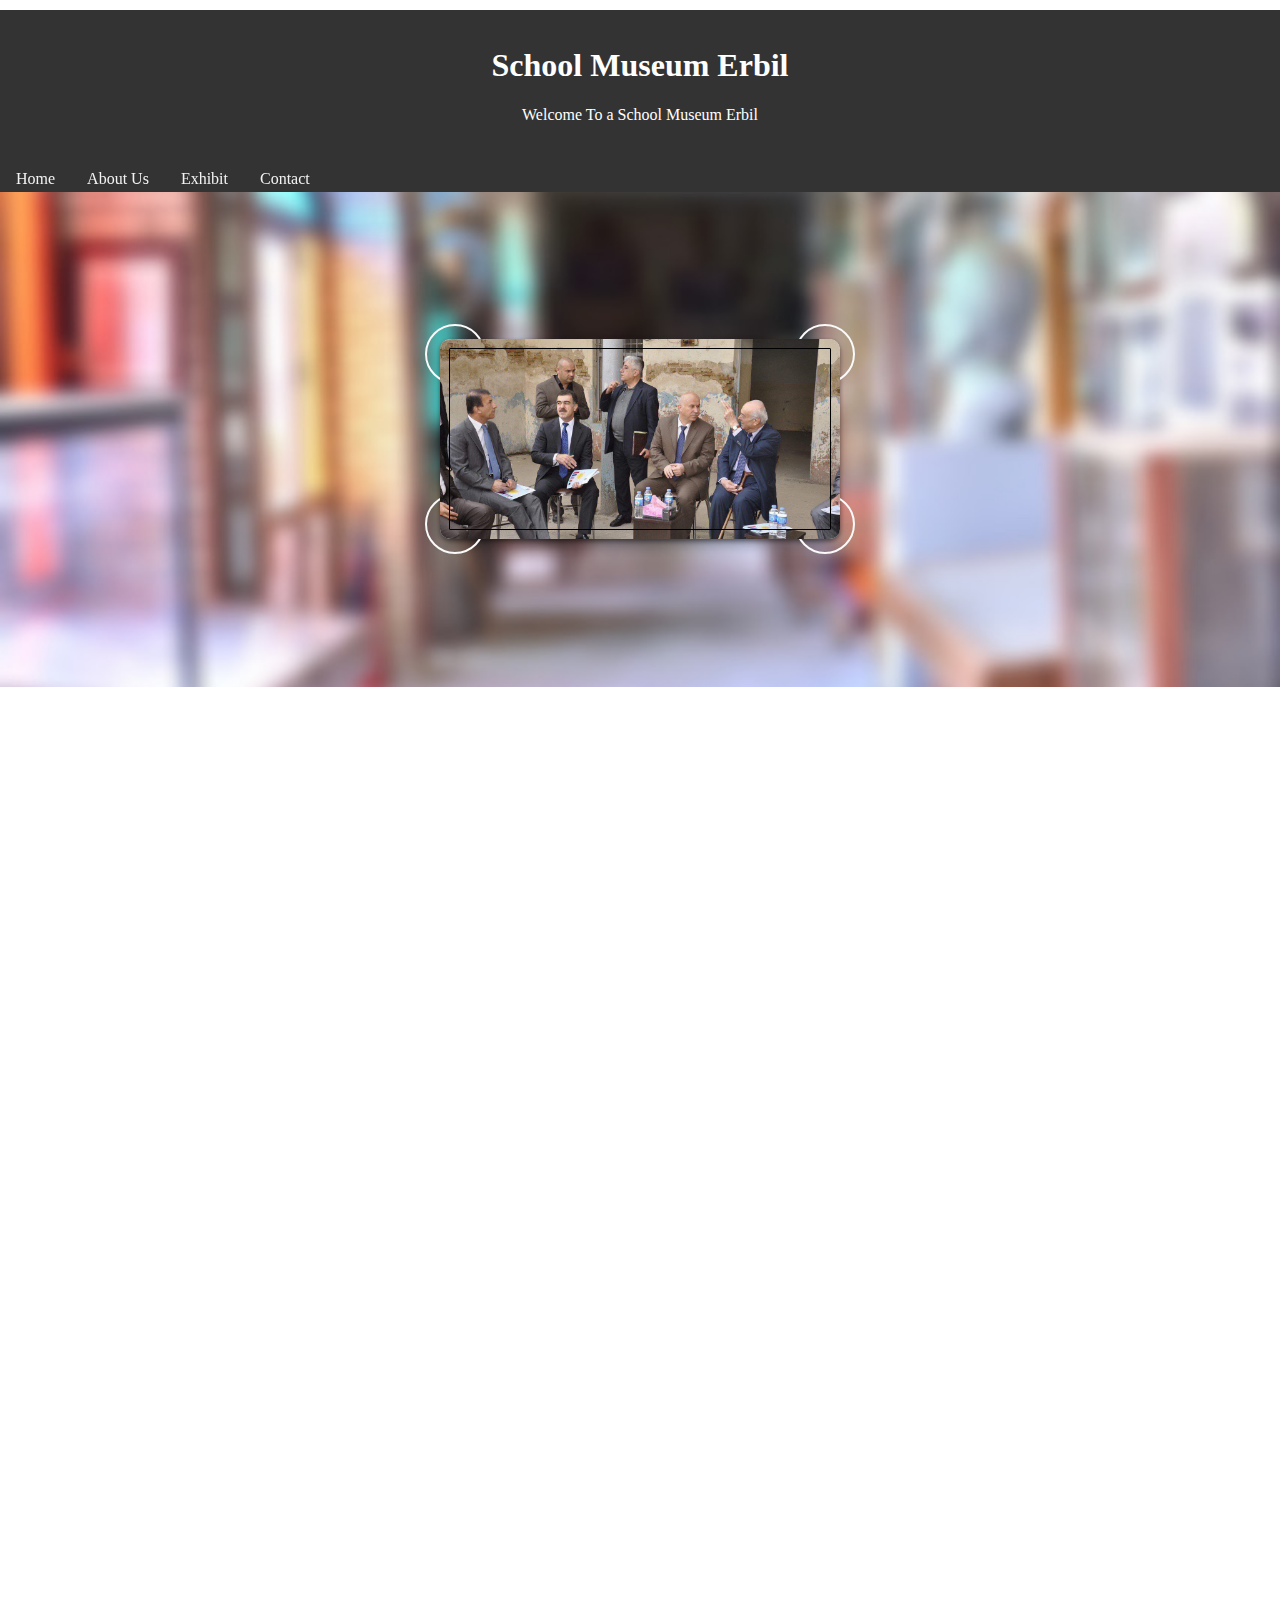
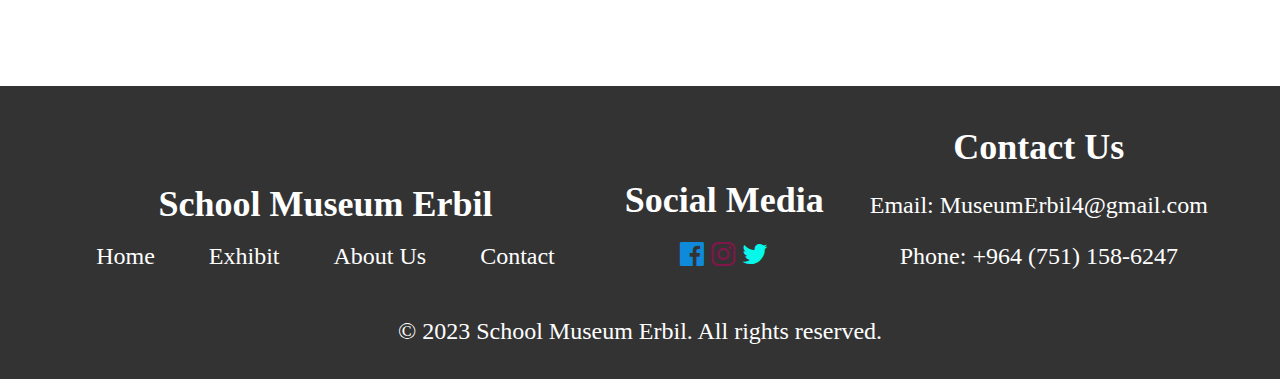
<file: about.html>
<!DOCTYPE html>
<html lang="en">
<head>
  <meta charset="UTF-8">
  <meta name="viewport" content="width=device-width, initial-scale=1.0">
  <link rel="stylesheet" href="https://cdnjs.cloudflare.com/ajax/libs/font-awesome/4.7.0/css/font-awesome.min.css">  

  <script src="https://ajax.googleapis.com/ajax/libs/jquery/3.5.1/jquery.min.js"></script>

  <title>Responsive Minibar</title>
<!--aw animation ye daspeke hami aw-->
  <link rel="stylesheet" href="animationfirst.css">
  <!--dumahiya wepsite ma-->
  <link rel="stylesheet" href="footer.css">

  <style>
        /* bodya wepsite ma  */

    body {
      font-family:'Times New Roman', Times, serif !important;
      margin: 0;
      padding: 0;
      box-sizing: border-box;
    }

        /* aw hedare sare  */

    header {
            background-color: #333;
            color: white;
            text-align: center;
            padding: 1em;
            transform: translateY(10px);
      animation: fadeInUp 1.5s ease-out forwards;

        }

    .navbar {
      background-color: #333;
      overflow: hidden;
      text-align: center;
      
   

    }

    .navbar a {
      float:left;
      display:flex;
      color: #f2f2f2;
      text-align: center;
      padding: 14px 16px;
      text-decoration: none;
      transform: translateY(10px);
      animation: fadeInUp 1.5s ease-out forwards;
     
    }

    .navbar a:hover {
      background-color: #242121e3;
      color: rgb(255, 255, 255);
      border-radius: 12%;
      
    }
    /* ?////   */

    .navbar .icon {
      display: none;
      float: right;
    }
    /* aw slide show yen tumatici   */


    .exhibit {
            margin: 1em;
            padding: 1em;
            background-color: #fff;
            border-radius: 8px;
            box-shadow: 0 0 10px rgba(0, 0, 0, 0.1);
               transform: translateY(10px);
      animation: fadeInUp 1.5s ease-in-out;
        }

        #slideshow {
            max-width: 100%;
            overflow: hidden;
            position: relative;
        }

        #slideshow img {
            width: 100%;
            height: auto;
            display: none;
            animation: zoomIn 0.8s forwards;
            transition: transform 0.6s;
        }

        #slideshow img.active {
            display: block;
        }
        .bottom-bar {
  background-color: #333;
  color: white;
  text-align: center;
  font-size: 24px;
  padding: 10px;
}



main {
            display: flex;
            flex-wrap: wrap;
            justify-content: space-around;
            padding: 20px;
            opacity: 0;
            animation: fadeIn 6s forwards;
        }
    /* aw paragraphen ma hayn   */

        .article {
            width: calc(33.33% - 30px);
            margin: 15px;
            background-color: #fff;
            box-shadow: 0 0 10px rgba(0, 0, 0, 0.1);
            border-radius: 5px;
            overflow: hidden;
            opacity: 0.7;
            transition: opacity 1s ease-in-out, transform 2s ease-in-out;
            transform: translateX(-100%) rotate(0deg) scale(0.5);
        }

        .article:hover {
            transform: scale(1.05);
        }

        .article img {
            width: 100%;
            height: auto;
            border-bottom: 1px solid #ddd;
        }

        .article h2 {
            padding: 15px;
            margin: 0;
            font-size: 1.2em;
             transform: translateY(10px);
      animation: fadeInUp 1.5s ease-out forwards;

        }

        .article p {
            padding: 0 15px 15px;
            margin: -10x;
            font-size: 18px;
            color: #000000;
            text-align: justify !important;
            justify-content: center;
            text-align: left;
            font-family:'Times New Roman', Times, serif !important;
        }

/* css bo wan ol li awen nvisana 3 o 4   */
        .article div ol li {
            padding: 0 15px 15px;
            margin: -10x;
            font-size: 18px;
            color: #000000;
            text-align: justify !important;
            justify-content: center;
            text-align: left;
            font-family:'Times New Roman', Times, serif !important;
        }


/* Apply basic styles to the text container */
.text-container {
    max-width: 700px; /* Adjust the maximum width as needed */
    margin: 10px auto;
    padding: 0 10px;
    font-size: 20;
    font-weight: bolder;

}

/* Define styles for the responsive text */
.responsive-text {
    font-size: 20px; /* Set a base font size */
    line-height: 1.6; /* Adjust line height for readability */
}


        @keyframes fadeIn {
            from {
                opacity: 0;
            }
            to {
                opacity: 1;
            }
        }

        @keyframes zoomIn {
            from {
                opacity: 0;
                transform: scale(1);
            }
            to {
                opacity: 1;
                transform: scale(1);
            }
        }
/*animation for text heding*/
        @keyframes fadeInUp {
      to {
        opacity: 1;
        transform: translateY(0);
      }
    }


    
       /* aw wenayen wak albome pash o pesh dchin */

        .slideshow-container {
      max-width: 100%;
      position: relative;
      margin: auto;
    }

    .mySlides {
      display: none;
      width: 100%;
    }

    img {
      width: 100%;
      height: auto;
    }
    /* aw harduk boton en ma    */

    .prev, .next {
      position: absolute;
      top: 50%;
      width: auto;
      padding: 16px;
      margin-top: -22px;
      color: white;
      font-weight: bold;
      font-size: 20px;
      cursor: pointer;
      user-select: none;
      background-color: #333;
      border: none;
      border-radius: 5px;
    }

    .prev {
      left: 10px;
    }

    .next {
    
      right: 10px;

    }

    .prev:hover, .next:hover {
      background-color: #555;
    }




    /*readmore 1*/
    .read-more-content1 {
      margin-top: -28px;
            display: none;
        }
        .read-more-toggle1 {
            cursor: pointer;
            color: red;
            margin: 20px;
            
        }
        .read-more-toggle1:hover {
            text-decoration: underline;
        }
     /*readmore 2*/
    .read-more-content2 {
      margin-top: -28px;
            display: none;
        }
        .read-more-toggle2 {
            cursor: pointer;
            color: red;
            margin: 20px;
            
        }
        .read-more-toggle2:hover {
            text-decoration: underline;
        }


         /*readmore 3*/
    .read-more-content3 {
      margin-top: -16px;
            display: none;
        }
        .read-more-toggle3 {
            cursor: pointer;
            color: red;
            margin: 20px;
            
        }
        .read-more-toggle3:hover {
            text-decoration: underline;
        }

  /*readmore 4*/
  .read-more-content4 {
      margin-top: -16px;
            display: none;
        }
        .read-more-toggle4 {
            cursor: pointer;
            color: red;
            margin: 20px;
            
        }
        .read-more-toggle4:hover {
            text-decoration: underline;
        }

/*code  bosare dchit aw sahim  o imaje teda */

.back-to-top {
    position: fixed;
    bottom: 40px;
    right: 20px;
    display: none;
    

}

    @media screen and (max-width: 600px) {
      .navbar a:not(.icon) {
        display: none;
        font-size: 14px;
      }
    /* icone navbare bla laye raste darkawet*/

      .navbar a.icon {
        float: right;
        display: block;
      }

      .navbar.responsive a, .navbar.responsive a.icon {
        display: block;
        text-align: left;
      }

      .bottom-bar {
    font-size: 14px;
  }



  .article {
                width: calc(80% - 30px);
              
            }

                /* Adjust font size for smaller screens */
    .responsive-text {
        font-size: 14px;
    }

        }

        @media (max-width: 480px) {
            .article {
                width: 100%;
            }
    }
  </style>
</head>
<body>
    <header>
              <!-- aw butunen menue yen sare home  -->

      <a id="Home" href=""></a>
        <!--nave sare  -->

        <h1>School Museum Erbil</h1>
          <!-- pegotnak -->
        <p>Welcome To a School Museum Erbil</p>
    </header>
    
<!-- AW MINU-BARE-SARE-->
<div class="navbar" id="myNavbar">
  <a href="home.html">Home</a>
  <a href="about.html">About Us</a>
  <a href="exhibt.html">Exhibit</a>
  <a href="#Contact">Contact</a>
  <a href="javascript:void(0);" class="icon" onclick="myFunction()">
    &#9776; <!-- Hamburger icon -->
  </a>
</div>






  <!-- aw animation a daspeke "home" -->

<div id="anu">
  <nav>
      <picture>
        <img src="4.jpg" alt="mushroom" width="400" height="200">
      </picture>
      <nav></nav>
      <nav></nav>
      
    </nav>
  </div>




<!--bo sare hara dubara-->
<a id="back-to-top" href="#" style="z-index:5;" class="btn btn-success btn-lg back-to-top" role="button">
      
  <img src="upIcon.png" alt="HTML tutorial" style="border-radius: 50%; width:40px;height:40px;object-fit: cover;">
  
  </a>
<main>
  <!-- darbaray damazrana qutabxane -->


  <div id="About"  class="article">
    <div class="paragraph" id="mainText">
      <img src="1.jpg" alt="Article Image 1">
      <h2>School Establishing</h2>
      <p><b style="font-size: 30px; ">The</b> school was established in 1928 during the reign of King Faisal I at the request of the people of the castle in the city of Erbil. Mr.
      </p> 
      <p class="read-more-content1">
        Ahmad Naji addressed the founder of the school with a letter in which he wrote about the desire of the people of the city to build and establish a school of their own. Construction on the school began in 1924 and it opened its doors to receive students in 1928. This was the case until 2004 and it was named after Erbil First Primary School. After the school closed its doors to receive students, the idea of converting it into an educational museum arose by Professor Ismail Al-Barzanji in 2012 after a hiatus that lasted eight years. Then the government in the Kurdistan Region approved the opening of this project as an educational museum and archive of its kind, the first in Iraq and the Middle East. Officially, visitors were received on March 19, 2014, under the supervision of Mr. Ismail and then Mr. Omid Anwar Al-Barzanji at the present time.
      </p>
      </div>
      <span class="read-more-toggle1" onclick="toggleReadMore1()">Read More...</span>

  
    </div>
    <!-- darbaray binaye mozaxane  -->

  <div class="article">
    <div class="paragraph" id="mainText">
      <img src="2.jpg" alt="Article Image 2">
      <h2>The Educational Museum Building</h2>
      <p><b style="font-size: 30px; ">The</b> Educational Museum building consists of two floors, with an area of 835 square metres. The ground floor includes five exhibition halls,</p>  
      <p class="read-more-content2">as well as the first floor, six exhibition halls. Each hall was established under the name of one of the pioneers of education in the city of Erbil who learned and studied in this school. The building includes green spaces at the main entrance, including a statue of Professor Ibrahim Amin in the house, the author of the primary curriculum books, namely ABC, the Kurdish language, and the new arithmetic, 1957, before the declaration of the Iraqi Republic.
        The museum building is represented by its heritage and local architecture with an Islamic style through its Abbasid arches and brick and brick building materials. It is distinguished by its semi-enclosed courtyard and stained glass windows overlooking the central square of the museum.
        </p>
    </div>
    <span class="read-more-toggle2" onclick="toggleReadMore2()">Read More...</span>

  </div>

 <!-- darbaray binyat nana qutabxane -->
  <div class="article">

    <div class="paragraph" id="mainText">
    <img src="1.jpg" alt="Article Image 1">
    <h2>Ground Floor</h2>
<ol>
  <li> Abdullah Aziz Hall, one of the principals of the First Erbil School in 1932 and the author of the book Health and Things at the Level of Iraq.</li>
</ol>
<div class="read-more-content3">
  <ol start="2">
  <li >Ahmed Naji Hall. He was one of the directors of the first Erbil school and the building supervisor at the time from 1928-1930. He was the founder of the idea of establishing the school.</li>
<li>Ezzedine Faydi Hall, one of the school’s principals, a writer and a prominent political figure at the time, 1963</li>
<li>Abdel Wahed Morgan is a teacher and student who graduated from the same school and then became one of the pioneers of art education (music, acting, drawing) in the 1970s.</li>
<li>Musa Khalil, one of the school’s teachers, had a major role in teaching spelling in the 1950s.</li>
<li>Iskandar Othman graduated and worked and studied in the same school, and he was one of the pioneers of plastic arts at that time in the seventies of the last century.</li>
</ol>
</div>

</div>
<span class="read-more-toggle3" onclick="toggleReadMore3()">Read More...</span>
</div>


<!-- darbaray binyat nana qutabxane ya gre daya dgal ya sarii -->

<div class="article">
  <div class="paragraph" id="mainText">
  <img src="1.jpg" alt="Article Image 1">
  <h2>First Floor </h2>
<ol start="7">
<li>Ali Hammadi, the sports teacher, played a major role in the school’s sports championships in the 1960s.</li>
</ol>
<div class="read-more-content4">
<ol start="8">
<li>Martyrs’ Hall (Khairallah Abdul Karim), which includes professors and teachers who were martyred in the events of the Kurdistan Freedom March in the last century.</li>
<li>Mustafa Shaaban, the teacher of generations in the fifties and sixties of the last century, is a well-known historical and political figure. It is noteworthy that he taught famous political figures in that period.</li>
<li>Ismail Sarhang, a science class teacher, was passionate about raising plants and flowers, and he had a great role in exploring many wild plants and natural flowers in the Kurdistan Region.</li>
<li> Shukriya Jiawk, the first teacher in Erbil in 1936, had a major role in encouraging many girls to join the school</li>
<li>Daniel Qassab, one of the art education teachers at the school in the 1930s and 1940s. He is of the Jewish faith and lives in Erbil. The fine art movement was founded by him in Erbil.</li>
<li>Khader Mouloud was one of the most prominent school principals in the mid-1960s to the 1970s. He had a prominent role in developing the school, the most important of which was establishing the school cinema room</li>
</ol>
</div>
</div>
<span class="read-more-toggle4" onclick="toggleReadMore4()">Read More...</span>
</div>

  <!-- aw hame wena yen mozaxane -->

</main>


<div id="Exhibit" class="slideshow-container">
  <div class="mySlides">
    
  </div>

  <div class="mySlides">
    
  </div>

  <div class="mySlides">
    
  </div>
  <div class="mySlides">
  </div>
  <div class="mySlides">
    
  </div>
  <div class="mySlides">
    
  </div>
  <div class="mySlides">
  </div>
  <div class="mySlides">
  </div>
  <div class="mySlides">
  </div>
  <div class="mySlides">
  </div>
  <div class="mySlides">
  </div>
  <div class="mySlides">
  </div>
  <div class="mySlides">
  </div>
  <div class="mySlides">
  </div>
  <div class="mySlides">
  </div>

  <!-- Add more slides as needed -->
    <!--gohrina wenayan pesh o pash-->


</div>


  <!-- bine wepsite ma  -->

<footer class="bottom-bar">

  <div class="footer-section">
    <h2>School Museum Erbil</h2>
    <nav>
        <a href="home.html">Home</a>
        <a href="exhibt.html">Exhibit</a>
        <a href="about.html">About Us</a>
        <a href="#Contact">Contact</a>

    </nav>
</div>

<div class="footer-section">
    <h2>Social Media</h2>
    <div class="social-icons">
        <a href="#" target="_blank"><i class="fa fa-facebook-official" aria-hidden="true"></i></a>
        <a href="#" target="_blank"><i class="fa fa-instagram" aria-hidden="true"></i></a>
        <a href="#" target="_blank"><i class="fa fa-twitter" aria-hidden="true"></i></a>
    </div>
</div>

<div id="Contact" class="footer-section">
    <h2>Contact Us</h2>
    <p style="text-decoration: none !important;">Email: MuseumErbil4@gmail.com</p>
    <p style="text-decoration: none !important;">Phone: +964 (751) 158-6247</p>
</div>


  <p>&copy; 2023 School Museum Erbil. All rights reserved.</p>
</footer>





  <!-- java bo hindak j awen sare -->

<script>
    /* java  bo navbara we co darkavet! o naminet! */

  function myFunction() {
    const x = document.getElementById("myNavbar");
    if (x.className === "navbar") {
      x.className += " responsive";
    } else {
      x.className = "navbar";
    }
  }


    // JavaScript for the image slideshow
    //java bo wan wenayan awen tamatik dhena gorin
    let currentIndex = 0;
        const images = document.querySelectorAll('#slideshow img');

        function showImage(index) {
            images.forEach((image, i) => {
                image.classList.toggle('active', i === index);
            });
        }

        function nextImage() {
            currentIndex = (currentIndex + 1) % images.length;
            showImage(currentIndex);
        }

        // Change image every 3 seconds
        setInterval(nextImage, 3000);



        let slideIndex = 1;
  showSlides(slideIndex);

  function plusSlides(n) {
    showSlides(slideIndex += n);
  }

  function currentSlide(n) {
    showSlides(slideIndex = n);
  }

  function showSlides(n) {
    let i;
    const slides = document.getElementsByClassName("mySlides");

    if (n > slides.length) {
      slideIndex = 1;
    }

    if (n < 1) {
      slideIndex = slides.length;
    }

    for (i = 0; i < slides.length; i++) {
      slides[i].style.display = "none";
    }

    slides[slideIndex - 1].style.display = "block";
  }



// readmore 1

  function toggleReadMore1() {
            var moreContent = document.querySelector('.read-more-content1');
            var readMoreToggle = document.querySelector('.read-more-toggle1');

            if (moreContent.style.display === 'none' || moreContent.style.display === '') {
                moreContent.style.display = 'block';
                readMoreToggle.innerText = 'Read Less';
            } else {
                moreContent.style.display = 'none';
                readMoreToggle.innerText = 'Read More...';
            }
        }

// readmore 2

function toggleReadMore2() {
            var moreContent = document.querySelector('.read-more-content2');
            var readMoreToggle = document.querySelector('.read-more-toggle2');

            if (moreContent.style.display === 'none' || moreContent.style.display === '') {
                moreContent.style.display = 'block';
                readMoreToggle.innerText = 'Read Less';
            } else {
                moreContent.style.display = 'none';
                readMoreToggle.innerText = 'Read More...';
            }
        }

// readmore 3

function toggleReadMore3() {
            var moreContent = document.querySelector('.read-more-content3');
            var readMoreToggle = document.querySelector('.read-more-toggle3');

            if (moreContent.style.display === 'none' || moreContent.style.display === '') {
                moreContent.style.display = 'block';
                readMoreToggle.innerText = 'Read Less';
            } else {
                moreContent.style.display = 'none';
                readMoreToggle.innerText = 'Read More...';
            }
        }


// readmore 4

function toggleReadMore4() {
            var moreContent = document.querySelector('.read-more-content4');
            var readMoreToggle = document.querySelector('.read-more-toggle4');

            if (moreContent.style.display === 'none' || moreContent.style.display === '') {
                moreContent.style.display = 'block';
                readMoreToggle.innerText = 'Read Less';
            } else {
                moreContent.style.display = 'none';
                readMoreToggle.innerText = 'Read More...';
            }
        }


 // bo sare hara awa hame code java screpte

 $(document).ready(function(){
	$(window).scroll(function () {
			if ($(this).scrollTop() > 50) {
				$('#back-to-top').fadeIn();
                
			} else {
				$('#back-to-top').fadeOut();
                
			}
		});
		// scroll body to 0px on click
		$('#back-to-top').click(function () {
			$('body,html').animate({
				scrollTop: 0
			}, 1000);
			return false;
		});
});


//animation bo awan nivesana har 4 nivesan dama am scroll dena xar!

window.addEventListener('scroll', function() {
            var elements = document.querySelectorAll('.article');

            elements.forEach(function(element) {
                var position = element.getBoundingClientRect().top;
                var windowHeight = window.innerHeight;

                if (position < windowHeight) {
                    element.style.opacity = '1';
                    element.style.transform = 'translateX(0) rotate(360deg) scale(1)';
                } else {
                    element.style.opacity = '0';
                    element.style.transform = 'translateX(-100%) rotate(0deg) scale(0.5)';
                }
            });
        });
        


</script>

</body>
</html>
</file>
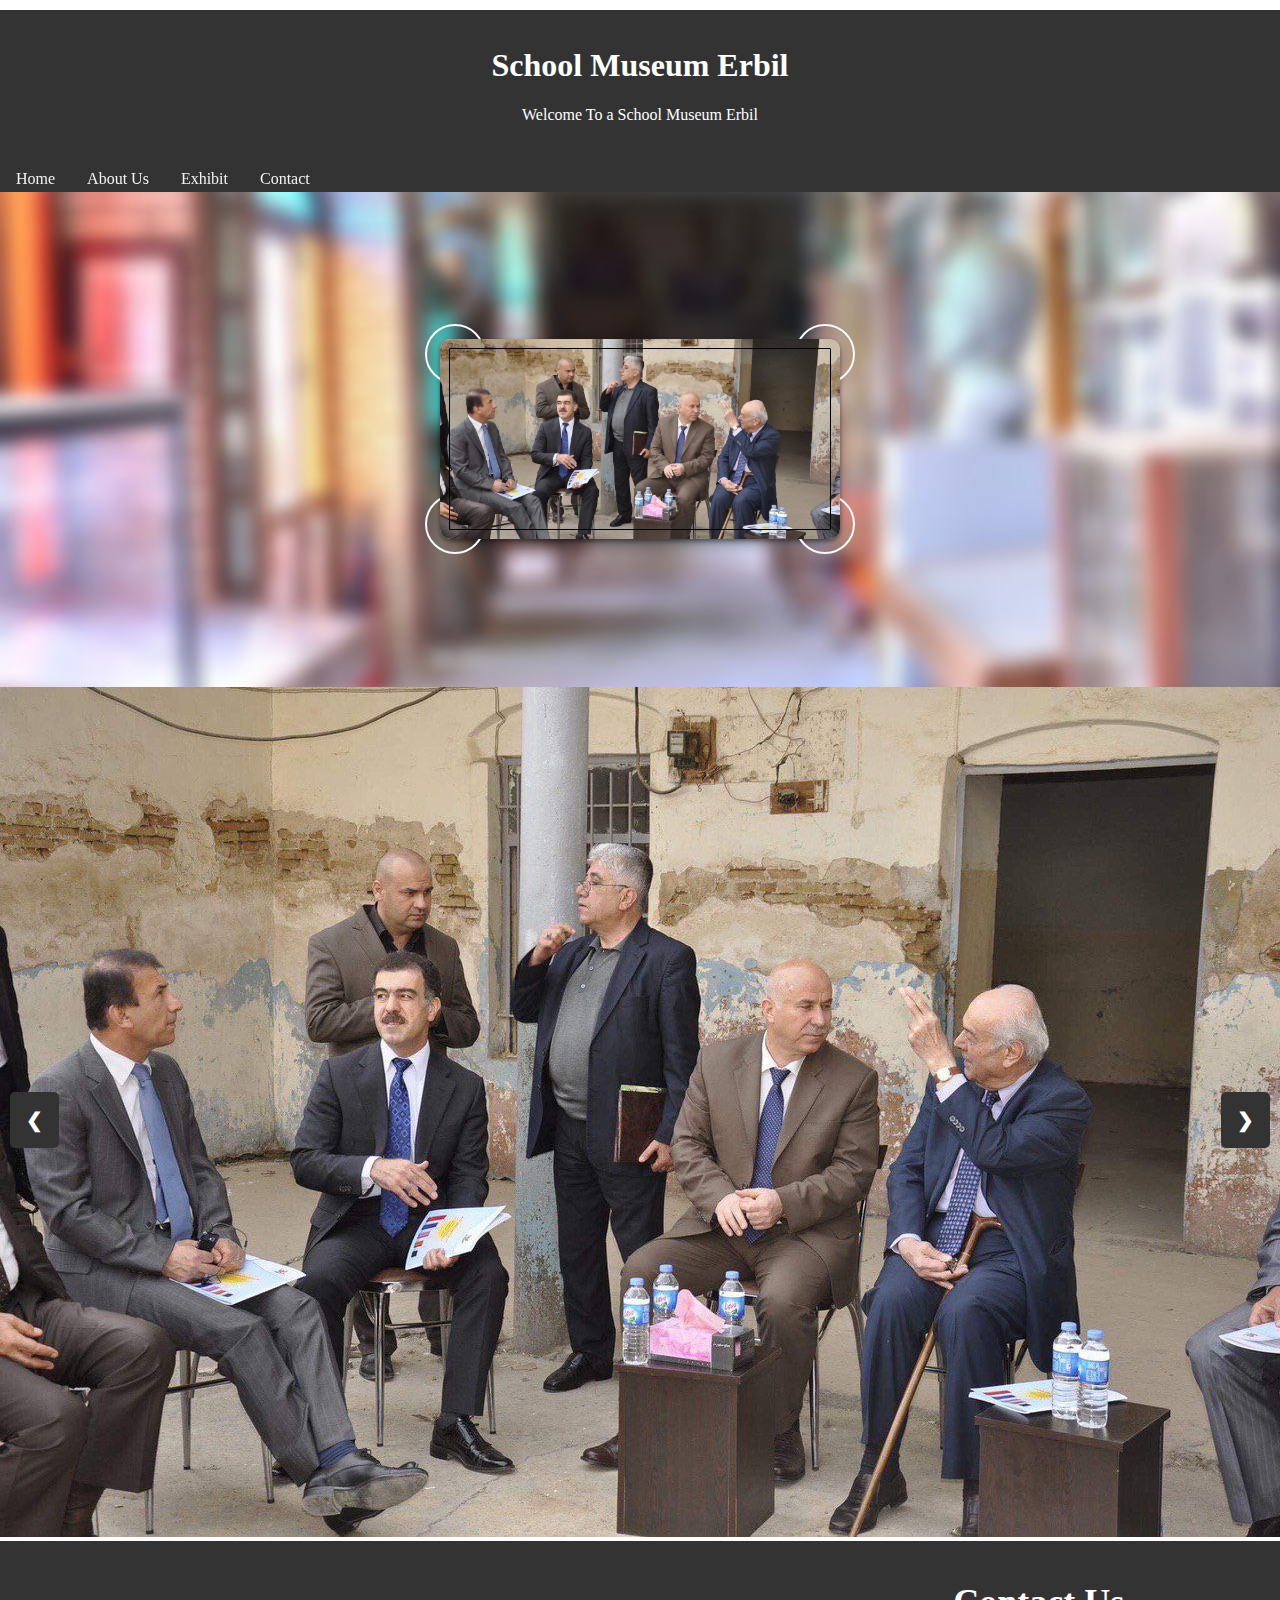
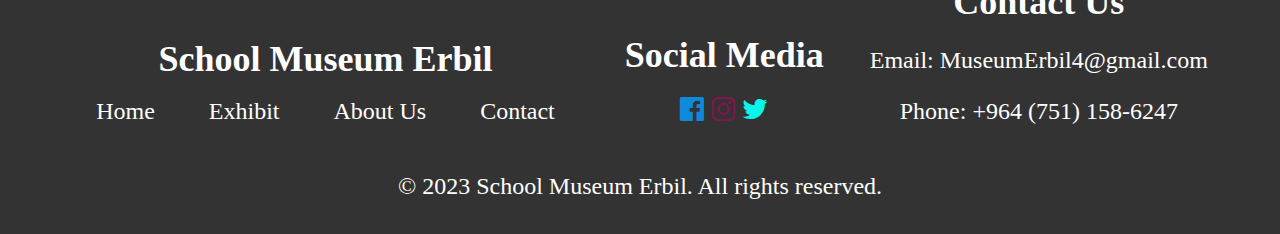
<file: exhibt.html>
<!DOCTYPE html>
<html lang="en">
<head>
  <meta charset="UTF-8">
  <meta name="viewport" content="width=device-width, initial-scale=1.0">
  <link rel="stylesheet" href="https://cdnjs.cloudflare.com/ajax/libs/font-awesome/4.7.0/css/font-awesome.min.css">  

  <script src="https://ajax.googleapis.com/ajax/libs/jquery/3.5.1/jquery.min.js"></script>

  <title>Responsive Minibar</title>
<!--aw animation ye daspeke hami aw-->
  <link rel="stylesheet" href="animationfirst.css">
  <!--dumahiya wepsite ma-->
  <link rel="stylesheet" href="footer.css">

  <style>
        /* bodya wepsite ma  */

    body {
      font-family:'Times New Roman', Times, serif !important;
      margin: 0;
      padding: 0;
      box-sizing: border-box;
    }

        /* aw hedare sare  */

    header {
            background-color: #333;
            color: white;
            text-align: center;
            padding: 1em;
            transform: translateY(10px);
      animation: fadeInUp 1.5s ease-out forwards;

        }

    .navbar {
      background-color: #333;
      overflow: hidden;
      text-align: center;
      
   

    }

    .navbar a {
      float:left;
      display:flex;
      color: #f2f2f2;
      text-align: center;
      padding: 14px 16px;
      text-decoration: none;
      transform: translateY(10px);
      animation: fadeInUp 1.5s ease-out forwards;
     
    }

    .navbar a:hover {
      background-color: #242121e3;
      color: rgb(255, 255, 255);
      border-radius: 12%;
      
    }
    /* ?////   */

    .navbar .icon {
      display: none;
      float: right;
    }
    /* aw slide show yen tumatici   */


    .exhibit {
            margin: 1em;
            padding: 1em;
            background-color: #fff;
            border-radius: 8px;
            box-shadow: 0 0 10px rgba(0, 0, 0, 0.1);
               transform: translateY(10px);
      animation: fadeInUp 1.5s ease-in-out;
        }

        #slideshow {
            max-width: 100%;
            overflow: hidden;
            position: relative;
        }

        #slideshow img {
            width: 100%;
            height: auto;
            display: none;
            animation: zoomIn 0.8s forwards;
            transition: transform 0.6s;
        }

        #slideshow img.active {
            display: block;
        }
        .bottom-bar {
  background-color: #333;
  color: white;
  text-align: center;
  font-size: 24px;
  padding: 10px;
}



main {
            display: flex;
            flex-wrap: wrap;
            justify-content: space-around;
            padding: 20px;
            opacity: 0;
            animation: fadeIn 6s forwards;
        }
    /* aw paragraphen ma hayn   */

        .article {
            width: calc(33.33% - 30px);
            margin: 15px;
            background-color: #fff;
            box-shadow: 0 0 10px rgba(0, 0, 0, 0.1);
            border-radius: 5px;
            overflow: hidden;
            opacity: 0.7;
            transition: opacity 1s ease-in-out, transform 2s ease-in-out;
            transform: translateX(-100%) rotate(0deg) scale(0.5);
        }

        .article:hover {
            transform: scale(1.05);
        }

        .article img {
            width: 100%;
            height: auto;
            border-bottom: 1px solid #ddd;
        }

        .article h2 {
            padding: 15px;
            margin: 0;
            font-size: 1.2em;
             transform: translateY(10px);
      animation: fadeInUp 1.5s ease-out forwards;

        }

        .article p {
            padding: 0 15px 15px;
            margin: -10x;
            font-size: 18px;
            color: #000000;
            text-align: justify !important;
            justify-content: center;
            text-align: left;
            font-family:'Times New Roman', Times, serif !important;
        }

/* css bo wan ol li awen nvisana 3 o 4   */
        .article div ol li {
            padding: 0 15px 15px;
            margin: -10x;
            font-size: 18px;
            color: #000000;
            text-align: justify !important;
            justify-content: center;
            text-align: left;
            font-family:'Times New Roman', Times, serif !important;
        }


/* Apply basic styles to the text container */
.text-container {
    max-width: 700px; /* Adjust the maximum width as needed */
    margin: 10px auto;
    padding: 0 10px;
    font-size: 20;
    font-weight: bolder;

}

/* Define styles for the responsive text */
.responsive-text {
    font-size: 20px; /* Set a base font size */
    line-height: 1.6; /* Adjust line height for readability */
}


        @keyframes fadeIn {
            from {
                opacity: 0;
            }
            to {
                opacity: 1;
            }
        }

        @keyframes zoomIn {
            from {
                opacity: 0;
                transform: scale(1);
            }
            to {
                opacity: 1;
                transform: scale(1);
            }
        }
/*animation for text heding*/
        @keyframes fadeInUp {
      to {
        opacity: 1;
        transform: translateY(0);
      }
    }


    
       /* aw wenayen wak albome pash o pesh dchin */

        .slideshow-container {
      max-width: 100%;
      position: relative;
      margin: auto;
    }

    .mySlides {
      display: none;
      width: 100%;
    }

    img {
      width: 100%;
      height: auto;
    }
    /* aw harduk boton en ma    */

    .prev, .next {
      position: absolute;
      top: 50%;
      width: auto;
      padding: 16px;
      margin-top: -22px;
      color: white;
      font-weight: bold;
      font-size: 20px;
      cursor: pointer;
      user-select: none;
      background-color: #333;
      border: none;
      border-radius: 5px;
    }

    .prev {
      left: 10px;
    }

    .next {
    
      right: 10px;

    }

    .prev:hover, .next:hover {
      background-color: #555;
    }




    /*readmore 1*/
    .read-more-content1 {
      margin-top: -28px;
            display: none;
        }
        .read-more-toggle1 {
            cursor: pointer;
            color: red;
            margin: 20px;
            
        }
        .read-more-toggle1:hover {
            text-decoration: underline;
        }
     /*readmore 2*/
    .read-more-content2 {
      margin-top: -28px;
            display: none;
        }
        .read-more-toggle2 {
            cursor: pointer;
            color: red;
            margin: 20px;
            
        }
        .read-more-toggle2:hover {
            text-decoration: underline;
        }


         /*readmore 3*/
    .read-more-content3 {
      margin-top: -16px;
            display: none;
        }
        .read-more-toggle3 {
            cursor: pointer;
            color: red;
            margin: 20px;
            
        }
        .read-more-toggle3:hover {
            text-decoration: underline;
        }

  /*readmore 4*/
  .read-more-content4 {
      margin-top: -16px;
            display: none;
        }
        .read-more-toggle4 {
            cursor: pointer;
            color: red;
            margin: 20px;
            
        }
        .read-more-toggle4:hover {
            text-decoration: underline;
        }

/*code  bosare dchit aw sahim  o imaje teda */

.back-to-top {
    position: fixed;
    bottom: 40px;
    right: 20px;
    display: none;
    

}

    @media screen and (max-width: 600px) {
      .navbar a:not(.icon) {
        display: none;
        font-size: 14px;
      }
    /* icone navbare bla laye raste darkawet*/

      .navbar a.icon {
        float: right;
        display: block;
      }

      .navbar.responsive a, .navbar.responsive a.icon {
        display: block;
        text-align: left;
      }

      .bottom-bar {
    font-size: 14px;
  }



  .article {
                width: calc(80% - 30px);
              
            }

                /* Adjust font size for smaller screens */
    .responsive-text {
        font-size: 14px;
    }

        }

        @media (max-width: 480px) {
            .article {
                width: 100%;
            }
    }
  </style>
</head>
<body>
    <header>
              <!-- aw butunen menue yen sare home  -->

      <a id="Home" href=""></a>
        <!--nave sare  -->

        <h1>School Museum Erbil</h1>
          <!-- pegotnak -->
        <p>Welcome To a School Museum Erbil</p>
    </header>
    
<!-- AW MINU-BARE-SARE-->
<div class="navbar" id="myNavbar">
  <a href="home.html">Home</a>
  <a href="about.html">About Us</a>
  <a href="exhibt.html">Exhibit</a>
  <a href="#Contact">Contact</a>
  <a href="javascript:void(0);" class="icon" onclick="myFunction()">
    &#9776; <!-- Hamburger icon -->
  </a>
</div>






  <!-- aw animation a daspeke "home" -->

<div id="anu">
  <nav>
      <picture>
        <img src="4.jpg" alt="mushroom" width="400" height="200">
      </picture>
      <nav></nav>
      <nav></nav>
      
    </nav>
  </div>

 


<!--bo sare hara dubara-->
<a id="back-to-top" href="#" style="z-index:5;" class="btn btn-success btn-lg back-to-top" role="button">
      
  <img src="upIcon.png" alt="HTML tutorial" style="border-radius: 50%; width:40px;height:40px;object-fit: cover;">
  
  </a>


<div id="Exhibit" class="slideshow-container">
  <div class="mySlides">
    <img src="4.jpg" alt="Slide 1">
  </div>

  <div class="mySlides">
    <img src="2.jpg" alt="Slide 2">
  </div>

  <div class="mySlides">
    <img src="3.jpg" alt="Slide 3">
  </div>
  <div class="mySlides">
    <img src="1.jpg" alt="Slide 3">
  </div>
  <div class="mySlides">
    <img src="3.jpg" alt="Slide 3">
  </div>
  <div class="mySlides">
    <img src="5.jpg" alt="Slide 3">
  </div>
  <div class="mySlides">
    <img src="6.jpg" alt="Slide 3">
  </div>
  <div class="mySlides">
    <img src="7.jpg" alt="Slide 3">
  </div>
  <div class="mySlides">
    <img src="8.jpg" alt="Slide 3">
  </div>
  <div class="mySlides">
    <img src="9.jpg" alt="Slide 3">
  </div>
  <div class="mySlides">
    <img src="10.jpg" alt="Slide 3">
  </div>
  <div class="mySlides">
    <img src="11.jpg" alt="Slide 3">
  </div>
  <div class="mySlides">
    <img src="12.jpg" alt="Slide 3">
  </div>
  <div class="mySlides">
    <img src="13.jpg" alt="Slide 3">
  </div>
  <div class="mySlides">
    <img src="14.jpg" alt="Slide 3">
  </div>

  <!-- Add more slides as needed -->
    <!--gohrina wenayan pesh o pash-->


  <button class="prev" onclick="plusSlides(-1)">❮</button>
  <button class="next" onclick="plusSlides(1)">❯</button>
</div>


  <!-- bine wepsite ma  -->

<footer class="bottom-bar">

  <div class="footer-section">
    <h2>School Museum Erbil</h2>
    <nav>
        <a href="home.html">Home</a>
        <a href="exhibt.html">Exhibit</a>
        <a href="about.html">About Us</a>
        <a href="#Contact">Contact</a>

    </nav>
</div>

<div class="footer-section">
    <h2>Social Media</h2>
    <div class="social-icons">
        <a href="#" target="_blank"><i class="fa fa-facebook-official" aria-hidden="true"></i></a>
        <a href="#" target="_blank"><i class="fa fa-instagram" aria-hidden="true"></i></a>
        <a href="#" target="_blank"><i class="fa fa-twitter" aria-hidden="true"></i></a>
    </div>
</div>

<div id="Contact" class="footer-section">
    <h2>Contact Us</h2>
    <p style="text-decoration: none !important;">Email: MuseumErbil4@gmail.com</p>
    <p style="text-decoration: none !important;">Phone: +964 (751) 158-6247</p>
</div>


  <p>&copy; 2023 School Museum Erbil. All rights reserved.</p>
</footer>





  <!-- java bo hindak j awen sare -->

<script>
    /* java  bo navbara we co darkavet! o naminet! */

  function myFunction() {
    const x = document.getElementById("myNavbar");
    if (x.className === "navbar") {
      x.className += " responsive";
    } else {
      x.className = "navbar";
    }
  }


    // JavaScript for the image slideshow
    //java bo wan wenayan awen tamatik dhena gorin
    let currentIndex = 0;
        const images = document.querySelectorAll('#slideshow img');

        function showImage(index) {
            images.forEach((image, i) => {
                image.classList.toggle('active', i === index);
            });
        }

        function nextImage() {
            currentIndex = (currentIndex + 1) % images.length;
            showImage(currentIndex);
        }

        // Change image every 3 seconds
        setInterval(nextImage, 3000);



        let slideIndex = 1;
  showSlides(slideIndex);

  function plusSlides(n) {
    showSlides(slideIndex += n);
  }

  function currentSlide(n) {
    showSlides(slideIndex = n);
  }

  function showSlides(n) {
    let i;
    const slides = document.getElementsByClassName("mySlides");

    if (n > slides.length) {
      slideIndex = 1;
    }

    if (n < 1) {
      slideIndex = slides.length;
    }

    for (i = 0; i < slides.length; i++) {
      slides[i].style.display = "none";
    }

    slides[slideIndex - 1].style.display = "block";
  }



// readmore 1

  function toggleReadMore1() {
            var moreContent = document.querySelector('.read-more-content1');
            var readMoreToggle = document.querySelector('.read-more-toggle1');

            if (moreContent.style.display === 'none' || moreContent.style.display === '') {
                moreContent.style.display = 'block';
                readMoreToggle.innerText = 'Read Less';
            } else {
                moreContent.style.display = 'none';
                readMoreToggle.innerText = 'Read More...';
            }
        }

// readmore 2

function toggleReadMore2() {
            var moreContent = document.querySelector('.read-more-content2');
            var readMoreToggle = document.querySelector('.read-more-toggle2');

            if (moreContent.style.display === 'none' || moreContent.style.display === '') {
                moreContent.style.display = 'block';
                readMoreToggle.innerText = 'Read Less';
            } else {
                moreContent.style.display = 'none';
                readMoreToggle.innerText = 'Read More...';
            }
        }

// readmore 3

function toggleReadMore3() {
            var moreContent = document.querySelector('.read-more-content3');
            var readMoreToggle = document.querySelector('.read-more-toggle3');

            if (moreContent.style.display === 'none' || moreContent.style.display === '') {
                moreContent.style.display = 'block';
                readMoreToggle.innerText = 'Read Less';
            } else {
                moreContent.style.display = 'none';
                readMoreToggle.innerText = 'Read More...';
            }
        }


// readmore 4

function toggleReadMore4() {
            var moreContent = document.querySelector('.read-more-content4');
            var readMoreToggle = document.querySelector('.read-more-toggle4');

            if (moreContent.style.display === 'none' || moreContent.style.display === '') {
                moreContent.style.display = 'block';
                readMoreToggle.innerText = 'Read Less';
            } else {
                moreContent.style.display = 'none';
                readMoreToggle.innerText = 'Read More...';
            }
        }


 // bo sare hara awa hame code java screpte

 $(document).ready(function(){
	$(window).scroll(function () {
			if ($(this).scrollTop() > 50) {
				$('#back-to-top').fadeIn();
                
			} else {
				$('#back-to-top').fadeOut();
                
			}
		});
		// scroll body to 0px on click
		$('#back-to-top').click(function () {
			$('body,html').animate({
				scrollTop: 0
			}, 1000);
			return false;
		});
});


//animation bo awan nivesana har 4 nivesan dama am scroll dena xar!

window.addEventListener('scroll', function() {
            var elements = document.querySelectorAll('.article');

            elements.forEach(function(element) {
                var position = element.getBoundingClientRect().top;
                var windowHeight = window.innerHeight;

                if (position < windowHeight) {
                    element.style.opacity = '1';
                    element.style.transform = 'translateX(0) rotate(360deg) scale(1)';
                } else {
                    element.style.opacity = '0';
                    element.style.transform = 'translateX(-100%) rotate(0deg) scale(0.5)';
                }
            });
        });
        


</script>

</body>
</html>
</file>
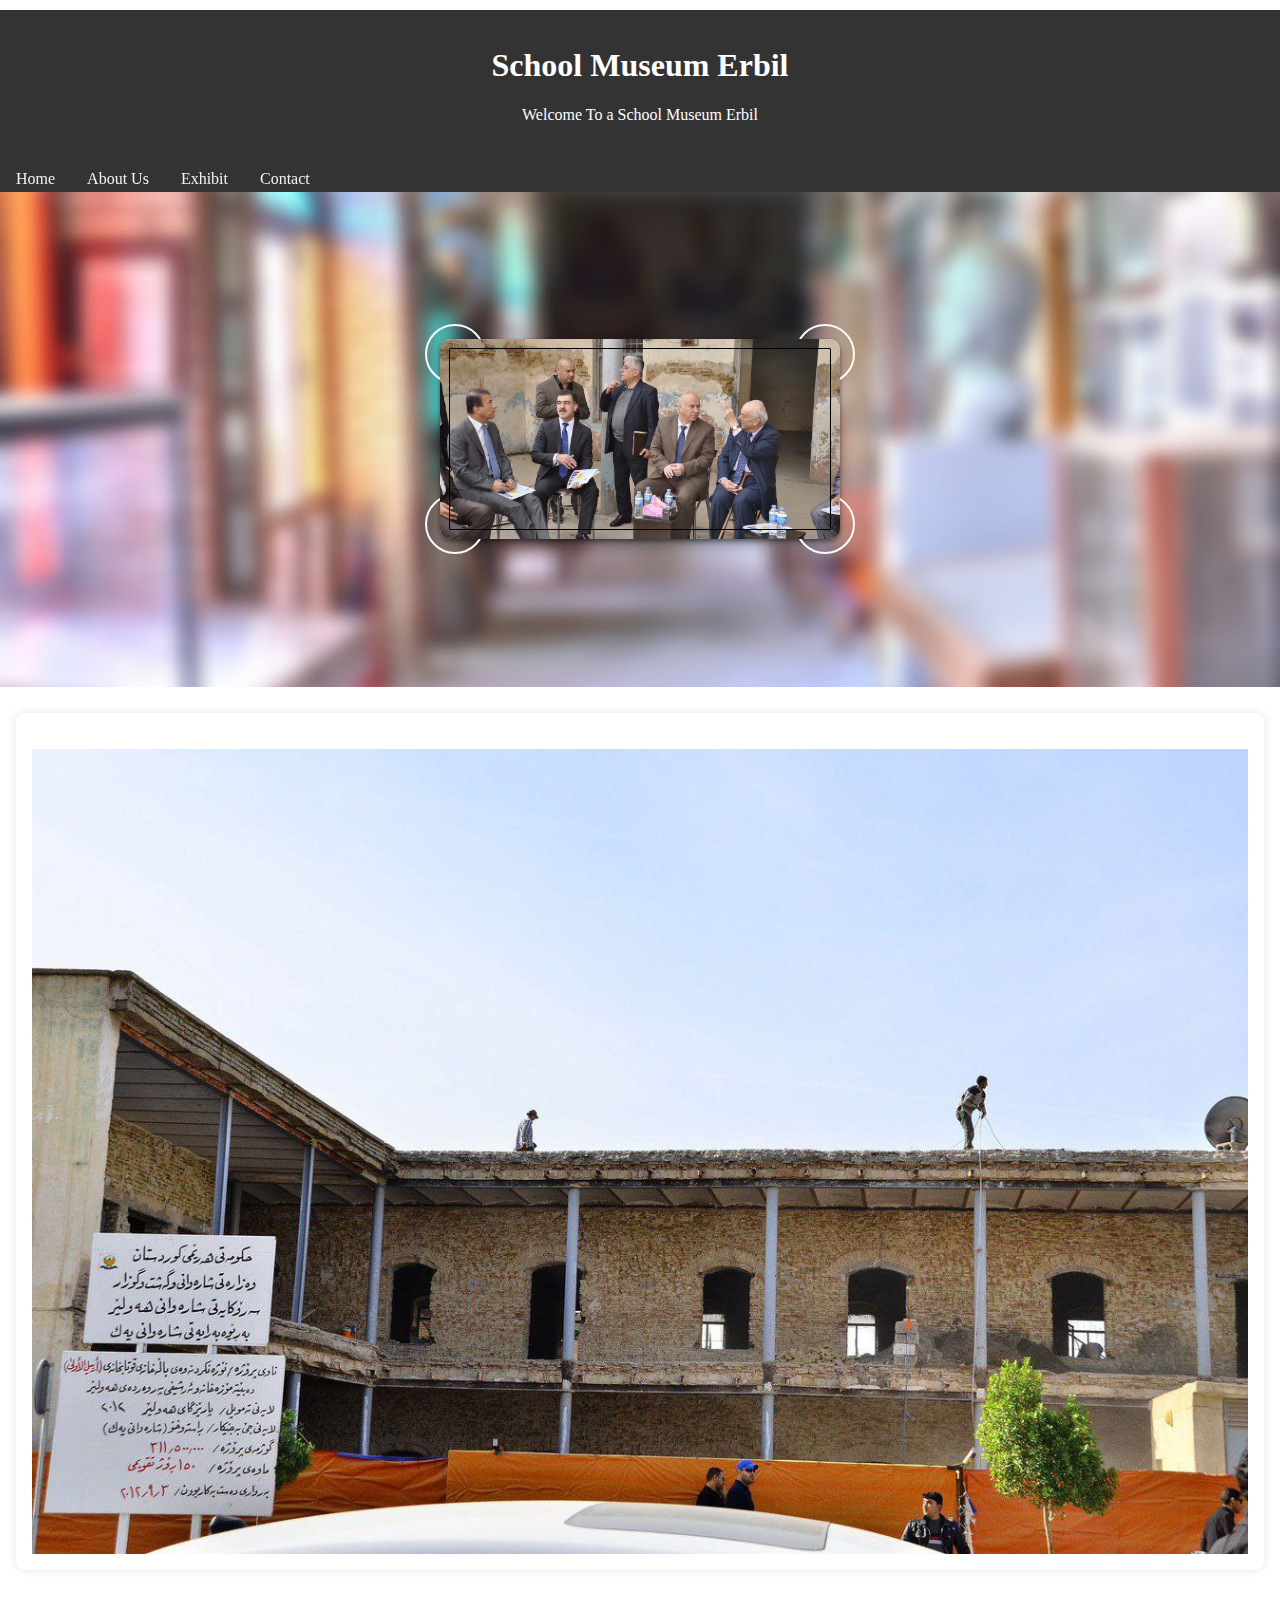
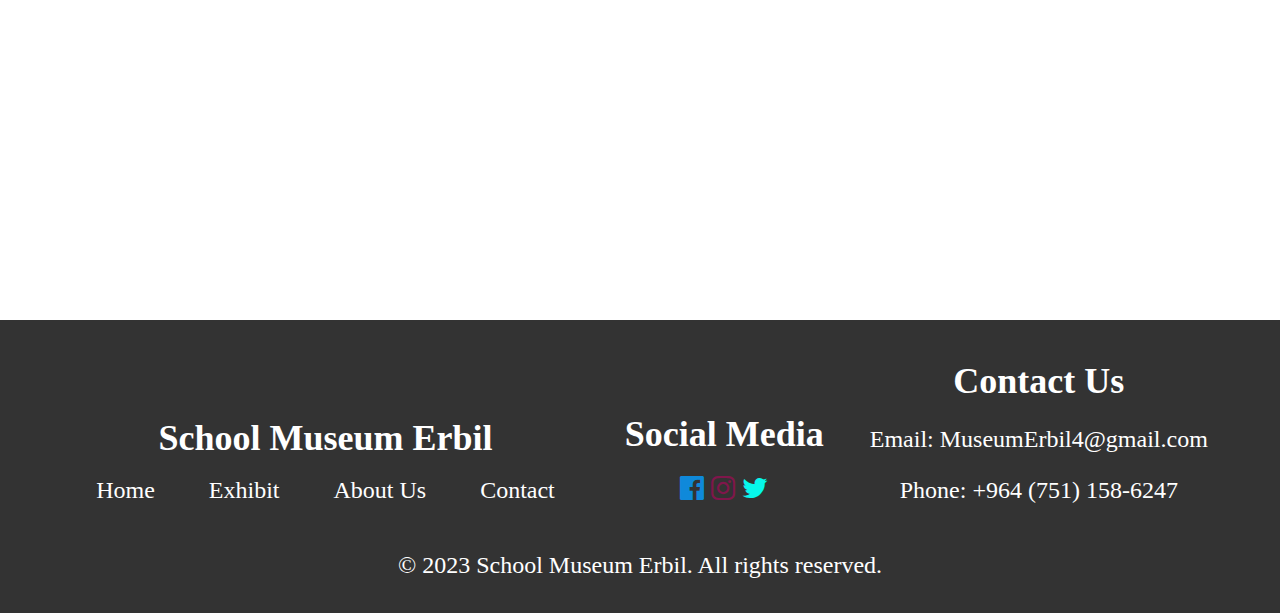
<file: home.html>
<!DOCTYPE html>
<html lang="en">
<head>
  <meta charset="UTF-8">
  <meta name="viewport" content="width=device-width, initial-scale=1.0">
  <link rel="stylesheet" href="https://cdnjs.cloudflare.com/ajax/libs/font-awesome/4.7.0/css/font-awesome.min.css">  

  <script src="https://ajax.googleapis.com/ajax/libs/jquery/3.5.1/jquery.min.js"></script>

  <title>Responsive Minibar</title>
<!--aw animation ye daspeke hami aw-->
  <link rel="stylesheet" href="animationfirst.css">
  <!--dumahiya wepsite ma-->
  <link rel="stylesheet" href="footer.css">

  <style>
        /* bodya wepsite ma  */

    body {
      font-family:'Times New Roman', Times, serif !important;
      margin: 0;
      padding: 0;
      box-sizing: border-box;
    }

        /* aw hedare sare  */

    header {
            background-color: #333;
            color: white;
            text-align: center;
            padding: 1em;
            transform: translateY(10px);
      animation: fadeInUp 1.5s ease-out forwards;

        }

    .navbar {
      background-color: #333;
      overflow: hidden;
      text-align: center;
      
   

    }

    .navbar a {
      float:left;
      display:flex;
      color: #f2f2f2;
      text-align: center;
      padding: 14px 16px;
      text-decoration: none;
      transform: translateY(10px);
      animation: fadeInUp 1.5s ease-out forwards;
     
    }

    .navbar a:hover {
      background-color: #242121e3;
      color: rgb(255, 255, 255);
      border-radius: 12%;
      
    }
    /* ?////   */

    .navbar .icon {
      display: none;
      float: right;
    }
    /* aw slide show yen tumatici   */


    .exhibit {
            margin: 1em;
            padding: 1em;
            background-color: #fff;
            border-radius: 8px;
            box-shadow: 0 0 10px rgba(0, 0, 0, 0.1);
               transform: translateY(10px);
      animation: fadeInUp 1.5s ease-in-out;
        }

        #slideshow {
            max-width: 100%;
            overflow: hidden;
            position: relative;
        }

        #slideshow img {
            width: 100%;
            height: auto;
            display: none;
            animation: zoomIn 0.8s forwards;
            transition: transform 0.6s;
        }

        #slideshow img.active {
            display: block;
        }
        .bottom-bar {
  background-color: #333;
  color: white;
  text-align: center;
  font-size: 24px;
  padding: 10px;
}



main {
            display: flex;
            flex-wrap: wrap;
            justify-content: space-around;
            padding: 20px;
            opacity: 0;
            animation: fadeIn 6s forwards;
        }
    /* aw paragraphen ma hayn   */

        .article {
            width: calc(33.33% - 30px);
            margin: 15px;
            background-color: #fff;
            box-shadow: 0 0 10px rgba(0, 0, 0, 0.1);
            border-radius: 5px;
            overflow: hidden;
            opacity: 0.7;
            transition: opacity 1s ease-in-out, transform 2s ease-in-out;
            transform: translateX(-100%) rotate(0deg) scale(0.5);
        }

        .article:hover {
            transform: scale(1.05);
        }

        .article img {
            width: 100%;
            height: auto;
            border-bottom: 1px solid #ddd;
        }

        .article h2 {
            padding: 15px;
            margin: 0;
            font-size: 1.2em;
             transform: translateY(10px);
      animation: fadeInUp 1.5s ease-out forwards;

        }

        .article p {
            padding: 0 15px 15px;
            margin: -10x;
            font-size: 18px;
            color: #000000;
            text-align: justify !important;
            justify-content: center;
            text-align: left;
            font-family:'Times New Roman', Times, serif !important;
        }

/* css bo wan ol li awen nvisana 3 o 4   */
        .article div ol li {
            padding: 0 15px 15px;
            margin: -10x;
            font-size: 18px;
            color: #000000;
            text-align: justify !important;
            justify-content: center;
            text-align: left;
            font-family:'Times New Roman', Times, serif !important;
        }


/* Apply basic styles to the text container */
.text-container {
    max-width: 700px; /* Adjust the maximum width as needed */
    margin: 10px auto;
    padding: 0 10px;
    font-size: 20;
    font-weight: bolder;

}

/* Define styles for the responsive text */
.responsive-text {
    font-size: 20px; /* Set a base font size */
    line-height: 1.6; /* Adjust line height for readability */
}


        @keyframes fadeIn {
            from {
                opacity: 0;
            }
            to {
                opacity: 1;
            }
        }

        @keyframes zoomIn {
            from {
                opacity: 0;
                transform: scale(1);
            }
            to {
                opacity: 1;
                transform: scale(1);
            }
        }
/*animation for text heding*/
        @keyframes fadeInUp {
      to {
        opacity: 1;
        transform: translateY(0);
      }
    }


    
       /* aw wenayen wak albome pash o pesh dchin */

        .slideshow-container {
      max-width: 100%;
      position: relative;
      margin: auto;
    }

    .mySlides {
      display: none;
      width: 100%;
    }

    img {
      width: 100%;
      height: auto;
    }
    /* aw harduk boton en ma    */

    .prev, .next {
      position: absolute;
      top: 50%;
      width: auto;
      padding: 16px;
      margin-top: -22px;
      color: white;
      font-weight: bold;
      font-size: 20px;
      cursor: pointer;
      user-select: none;
      background-color: #333;
      border: none;
      border-radius: 5px;
    }

    .prev {
      left: 10px;
    }

    .next {
    
      right: 10px;

    }

    .prev:hover, .next:hover {
      background-color: #555;
    }




    /*readmore 1*/
    .read-more-content1 {
      margin-top: -28px;
            display: none;
        }
        .read-more-toggle1 {
            cursor: pointer;
            color: red;
            margin: 20px;
            
        }
        .read-more-toggle1:hover {
            text-decoration: underline;
        }
     /*readmore 2*/
    .read-more-content2 {
      margin-top: -28px;
            display: none;
        }
        .read-more-toggle2 {
            cursor: pointer;
            color: red;
            margin: 20px;
            
        }
        .read-more-toggle2:hover {
            text-decoration: underline;
        }


         /*readmore 3*/
    .read-more-content3 {
      margin-top: -16px;
            display: none;
        }
        .read-more-toggle3 {
            cursor: pointer;
            color: red;
            margin: 20px;
            
        }
        .read-more-toggle3:hover {
            text-decoration: underline;
        }

  /*readmore 4*/
  .read-more-content4 {
      margin-top: -16px;
            display: none;
        }
        .read-more-toggle4 {
            cursor: pointer;
            color: red;
            margin: 20px;
            
        }
        .read-more-toggle4:hover {
            text-decoration: underline;
        }

/*code  bosare dchit aw sahim  o imaje teda */

.back-to-top {
    position: fixed;
    bottom: 40px;
    right: 20px;
    display: none;
    

}

    @media screen and (max-width: 600px) {
      .navbar a:not(.icon) {
        display: none;
        font-size: 14px;
      }
    /* icone navbare bla laye raste darkawet*/

      .navbar a.icon {
        float: right;
        display: block;
      }

      .navbar.responsive a, .navbar.responsive a.icon {
        display: block;
        text-align: left;
      }

      .bottom-bar {
    font-size: 14px;
  }



  .article {
                width: calc(80% - 30px);
              
            }

                /* Adjust font size for smaller screens */
    .responsive-text {
        font-size: 14px;
    }

        }

        @media (max-width: 480px) {
            .article {
                width: 100%;
            }
    }
  </style>
</head>
<body>
    <header>
              <!-- aw butunen menue yen sare home  -->

      <a id="Home" href=""></a>
        <!--nave sare  -->

        <h1>School Museum Erbil</h1>
          <!-- pegotnak -->
        <p>Welcome To a School Museum Erbil</p>
    </header>
    
<!-- AW MINU-BARE-SARE-->
<div class="navbar" id="myNavbar">
  <a href="home.html">Home</a>
  <a href="about.html">About Us</a>
  <a href="exhibt.html">Exhibit</a>
  <a href="#Contact">Contact</a>
  <a href="javascript:void(0);" class="icon" onclick="myFunction()">
    &#9776; <!-- Hamburger icon -->
  </a>
</div>






  <!-- aw animation a daspeke "home" -->

<div id="anu">
  <nav>
      <picture>
        <img src="4.jpg" alt="mushroom" width="400" height="200">
      </picture>
      <nav></nav>
      <nav></nav>
      
    </nav>
  </div>

  <!-- aw wenayen outomatice dhena gohrin  -->

<div class="exhibit">
  <h2></h2>
  <div id="slideshow">
      <img class="active" src="1.jpg" alt="Exhibit Image 1">
      <img src="2.jpg" alt="Exhibit Image 2">
      <img src="3.jpg" alt="Exhibit Image 3">
  </div>
</div>


<!--bo sare hara dubara-->
<a id="back-to-top" href="#" style="z-index:5;" class="btn btn-success btn-lg back-to-top" role="button">
      
  <img src="upIcon.png" alt="HTML tutorial" style="border-radius: 50%; width:40px;height:40px;object-fit: cover;">
  
  </a>

 <!-- aw hame wena yen mozaxane -->

<div id="Exhibit" class="slideshow-container">
  <div class="mySlides">
    
  </div>

  <div class="mySlides">
  
  </div>

  <div class="mySlides">
    
  </div>
  <div class="mySlides">
  </div>
  <div class="mySlides">
  </div>
  <div class="mySlides">
  </div>
  <div class="mySlides">
  </div>
  <div class="mySlides">
  </div>
  <div class="mySlides">
  </div>
  <div class="mySlides">
  </div>
  <div class="mySlides">
  </div>
  <div class="mySlides">
  </div>
  <div class="mySlides">
  </div>
  <div class="mySlides">
  </div>
  <div class="mySlides">
  </div>

  <!-- Add more slides as needed -->
    <!--gohrina wenayan pesh o pash-->


 
</div>
<main>
  <!--navo nishane mozaxane-->

  <div class="text-container">
    <h1 class="sarenvisana">The Museum Location</h1>
    <p class="responsive-text">The museum is located in the heart of the city of Erbil, in the historical area, the Tajil neighborhood, near the historic Erbil Citadel, surrounded by the heritage markets area, and close to the retirement center in Erbil. </p>
</div>
  <!-- inana map bo sar website -->

<section id="location">
    <div id="map"><iframe src="https://www.google.com/maps/embed?pb=!1m18!1m12!1m3!1d19298.
      550716460075!2d44.037282270113636!3d36.18943948556287!2m3!1f0!2f0!3f0!3m2!1i1024!2i768!4f13.
      1!3m3!1m2!1s0x400722544452b27f%3A0xb9e100edf59e88ac!2sCitadel%20of%
      20Erbil!5e0!3m2!1sar!2siq!4v1700330688290!5m2!1sar!2siq"
       width="400" height="300" style="border:0;" allowfullscreen="" loading="lazy" referrerpolicy="no-referrer-when-downgrade"></iframe>
      </div>
</section>

</main>

  <!-- bine wepsite ma  -->

<footer class="bottom-bar">

  <div class="footer-section">
    <h2>School Museum Erbil</h2>
    <nav>
        <a href="home.html">Home</a>
        <a href="exhibt.html">Exhibit</a>
        <a href="about.html">About Us</a>
        <a href="#Contact">Contact</a>

    </nav>
</div>

<div class="footer-section">
    <h2>Social Media</h2>
    <div class="social-icons">
        <a href="#" target="_blank"><i class="fa fa-facebook-official" aria-hidden="true"></i></a>
        <a href="#" target="_blank"><i class="fa fa-instagram" aria-hidden="true"></i></a>
        <a href="#" target="_blank"><i class="fa fa-twitter" aria-hidden="true"></i></a>
    </div>
</div>

<div id="Contact" class="footer-section">
    <h2>Contact Us</h2>
    <p style="text-decoration: none !important;">Email: MuseumErbil4@gmail.com</p>
    <p style="text-decoration: none !important;">Phone: +964 (751) 158-6247</p>
</div>


  <p>&copy; 2023 School Museum Erbil. All rights reserved.</p>
</footer>





  <!-- java bo hindak j awen sare -->

<script>
    /* java  bo navbara we co darkavet! o naminet! */

  function myFunction() {
    const x = document.getElementById("myNavbar");
    if (x.className === "navbar") {
      x.className += " responsive";
    } else {
      x.className = "navbar";
    }
  }


    // JavaScript for the image slideshow
    //java bo wan wenayan awen tamatik dhena gorin
    let currentIndex = 0;
        const images = document.querySelectorAll('#slideshow img');

        function showImage(index) {
            images.forEach((image, i) => {
                image.classList.toggle('active', i === index);
            });
        }

        function nextImage() {
            currentIndex = (currentIndex + 1) % images.length;
            showImage(currentIndex);
        }

        // Change image every 3 seconds
        setInterval(nextImage, 3000);



        let slideIndex = 1;
  showSlides(slideIndex);

  function plusSlides(n) {
    showSlides(slideIndex += n);
  }

  function currentSlide(n) {
    showSlides(slideIndex = n);
  }

  function showSlides(n) {
    let i;
    const slides = document.getElementsByClassName("mySlides");

    if (n > slides.length) {
      slideIndex = 1;
    }

    if (n < 1) {
      slideIndex = slides.length;
    }

    for (i = 0; i < slides.length; i++) {
      slides[i].style.display = "none";
    }

    slides[slideIndex - 1].style.display = "block";
  }



// readmore 1

  function toggleReadMore1() {
            var moreContent = document.querySelector('.read-more-content1');
            var readMoreToggle = document.querySelector('.read-more-toggle1');

            if (moreContent.style.display === 'none' || moreContent.style.display === '') {
                moreContent.style.display = 'block';
                readMoreToggle.innerText = 'Read Less';
            } else {
                moreContent.style.display = 'none';
                readMoreToggle.innerText = 'Read More...';
            }
        }

// readmore 2

function toggleReadMore2() {
            var moreContent = document.querySelector('.read-more-content2');
            var readMoreToggle = document.querySelector('.read-more-toggle2');

            if (moreContent.style.display === 'none' || moreContent.style.display === '') {
                moreContent.style.display = 'block';
                readMoreToggle.innerText = 'Read Less';
            } else {
                moreContent.style.display = 'none';
                readMoreToggle.innerText = 'Read More...';
            }
        }

// readmore 3

function toggleReadMore3() {
            var moreContent = document.querySelector('.read-more-content3');
            var readMoreToggle = document.querySelector('.read-more-toggle3');

            if (moreContent.style.display === 'none' || moreContent.style.display === '') {
                moreContent.style.display = 'block';
                readMoreToggle.innerText = 'Read Less';
            } else {
                moreContent.style.display = 'none';
                readMoreToggle.innerText = 'Read More...';
            }
        }


// readmore 4

function toggleReadMore4() {
            var moreContent = document.querySelector('.read-more-content4');
            var readMoreToggle = document.querySelector('.read-more-toggle4');

            if (moreContent.style.display === 'none' || moreContent.style.display === '') {
                moreContent.style.display = 'block';
                readMoreToggle.innerText = 'Read Less';
            } else {
                moreContent.style.display = 'none';
                readMoreToggle.innerText = 'Read More...';
            }
        }


 // bo sare hara awa hame code java screpte

 $(document).ready(function(){
	$(window).scroll(function () {
			if ($(this).scrollTop() > 50) {
				$('#back-to-top').fadeIn();
                
			} else {
				$('#back-to-top').fadeOut();
                
			}
		});
		// scroll body to 0px on click
		$('#back-to-top').click(function () {
			$('body,html').animate({
				scrollTop: 0
			}, 1000);
			return false;
		});
});


//animation bo awan nivesana har 4 nivesan dama am scroll dena xar!

window.addEventListener('scroll', function() {
            var elements = document.querySelectorAll('.article');

            elements.forEach(function(element) {
                var position = element.getBoundingClientRect().top;
                var windowHeight = window.innerHeight;

                if (position < windowHeight) {
                    element.style.opacity = '1';
                    element.style.transform = 'translateX(0) rotate(360deg) scale(1)';
                } else {
                    element.style.opacity = '0';
                    element.style.transform = 'translateX(-100%) rotate(0deg) scale(0.5)';
                }
            });
        });
        


</script>

</body>
</html>
</file>
<file: animationfirst.css>
*,
*::before,
*::after {
  box-sizing: border-box;
 
}

#anu,


#anu {
    
    margin: 0;
      padding: 0;
      box-sizing: border-box;
  display: flex;
  flex-direction: column;
  align-items: center;
  justify-content: center;
  width: 100vw;
  height: 55vh;
  overflow: hidden;
  
  background-image: url('blur.JPEG');
            background-size: cover;
            background-position: center;
            background-repeat: no-repeat;
            height: 55vh;
            backface-visibility: hidden; /* Force GPU Usage */

}

@keyframes dots {
  0% {
    background-position: 30px 30px, 50px 50px;
  }
  50% {
    background-position: 0px 0px, 15px 15px;
  }
  100% {
    background-position: 30px 30px, 50px 50px;
  }
}

nav:nth-child(1) {
  position: relative;
  display: flex;
  flex-direction: column;
  align-items: center;
  justify-content: center;
  background: black;
  width: 400px;
  height: 200px;
  box-shadow: rgba(0, 0, 0, 0.4) 0px 2px 4px,
    rgba(0, 0, 0, 0.3) 0px 7px 13px -3px;
  border-radius: 10px;
  transform-style: preserve-3d;
  outline: 1px solid rgb(0, 0, 0);
  outline-offset: -15px;
  outline-style: groove;
  z-index: 1;
  transition: all 0.3s ease-in-out;
}

nav > nav:nth-child(2),
nav > nav:nth-child(3),
nav:nth-child(1)::before,
nav:nth-child(1)::after {
  position: absolute;
  width: 60px;
  height: 60px;
  border-radius: 100px;
  z-index: -1;
  content: "";
  border: 2px solid rgb(250, 250, 250);
  color: rgb(252, 17, 0);
  transition: all 0.3s ease-in-out;
}

nav:nth-child(1)::before {
  top: -15px;
  right: -15px;
}

nav:nth-child(1)::after {
  bottom: -15px;
  left: -15px;
}

nav > nav:nth-child(2) {
  top: -15px;
  left: -15px;
}

nav > nav:nth-child(3) {
  bottom: -15px;
  right: -15px;
}

nav > picture {
  position: relative;
  display: flex;
  flex-direction: column;
  align-items: center;
  justify-content: center;
  width: 100%;
  height: auto;
  overflow: hidden;
  border-radius: 10px;
  /* XATA DORMAN DORE WENAY 0*/
  outline: 1px ridge rgb(0, 0, 0);
  outline-offset: -10px;
  transform-style: preserve-3d;
  z-index: 2;
  transition: all 0.3s ease-in-out;
}

nav > picture::before {
  content: "Museum Erbil";
  display: flex;
  flex-direction: column;
  align-items: flex-end;
  justify-content: flex-end;
  padding: 0px 20px 20px 0px;
  position: absolute;
  transform: scale(0);
  border-radius: 100px;
  width: 1%;
  height: 1%;
  font-size: 30pt;
  /* RANG bo nivisana nave lisar wenay */
  color: rgb(255, 255, 255);
  background-color: transparent;
    /* RANG bo wan xrxroka awet sar wenay */
  background-image: radial-gradient(rgba(143, 137, 137, 0.397)75px, transparent 0.75px),
    radial-gradient(#000000 0.75px, rgba(81, 245, 5, 0.333) 0.75px);
  background-size: 30px 30px;
  background-position: 0px 0px, 15px 15px;
  opacity: 0;
  z-index: 4;
  filter: contrast(0%);
  text-shadow: 1px 1px 3px rgb(0, 0, 0);
  mix-blend-mode: overlay;
  text-shadow: 1px 1px 5px black;
  transition: all 0.3s ease-in-out;
}

nav > picture::after {
  position: absolute;
  top: 0;
  left: 0;
  width: 100%;
  height: 100%;
  content: "";

  /* RANG bo backgrounde wenay */

  background: rgb(255, 255, 255);
  mix-blend-mode: color-burn;
  z-index: 3;
  transition: all 0.3s ease-in-out;
}

nav:nth-child(1):hover {
  transform: rotateX(20deg) rotateY(10deg);
  box-shadow: rgb(224, 219, 219), 0px 2px 4px, rgb(255, 255, 255), 0px 7px 13px -3px;
  outline-offset: 60px;
  outline-style: dashed;
  transition: all 0.3s ease-in-out;
  cursor: pointer;
}

nav:nth-child(1):hover::before,
nav:nth-child(1):hover::after,
nav:nth-child(1):hover > nav {
  width: 100%;
  height: 100%;
  margin: -20px;
  outline-offset: 20px;
  transition: all 0.3s ease-in-out;
}

nav:nth-child(1):hover > picture {
  transform: translateZ(70px) translateX(5px) translateY(10px);
  outline-offset: 0px;
  transition: all 0.3s ease-in-out;
}

nav:nth-child(1):hover > picture::before {
  transform: scale(1);
  width: 100%;
  height: 100%;
  opacity: 1;
  border-radius: 0px;
  background-position: 30px 30px, 50px 50px;
  filter: contrast(100%);
  animation: dots 12s linear infinite;
  animation-direction: forwards;
}

nav:nth-child(1):hover > picture::after {
  filter: saturate(200%) sepia(20%);
  transition: all 0.3s ease-in-out;
}
</file>
<file: footer.css>
footer {
    background-color: #333;
    color: white;
    text-align: center;
    padding: 1em 0;
    
    bottom: 0;
    width: 100%;
}

.footer-section {
    display: inline-block;
    margin: 0 20px;
}

.footer-section h2 {
    margin-bottom: 0.5em;

}

.footer-section nav a {
    color: white;
    text-decoration: none;
    margin: 0 1em;
}


.social-icons {
    font-size: 28px;
    text-decoration: none;

}

 /* Icon colors */
.fa-facebook-official { color: #0f89da; } /* Blue */
.fa-instagram { color: #80164b; } /* Red */
.fa-twitter { color: rgb(7, 247, 235); } /* Green */


@media (max-width: 600px) {
    .footer-section {
        display: block;
        text-align: center;
        margin-bottom: 1em;
    }

    nav {
        margin-top: 0.5em;
    }


}
</file>
